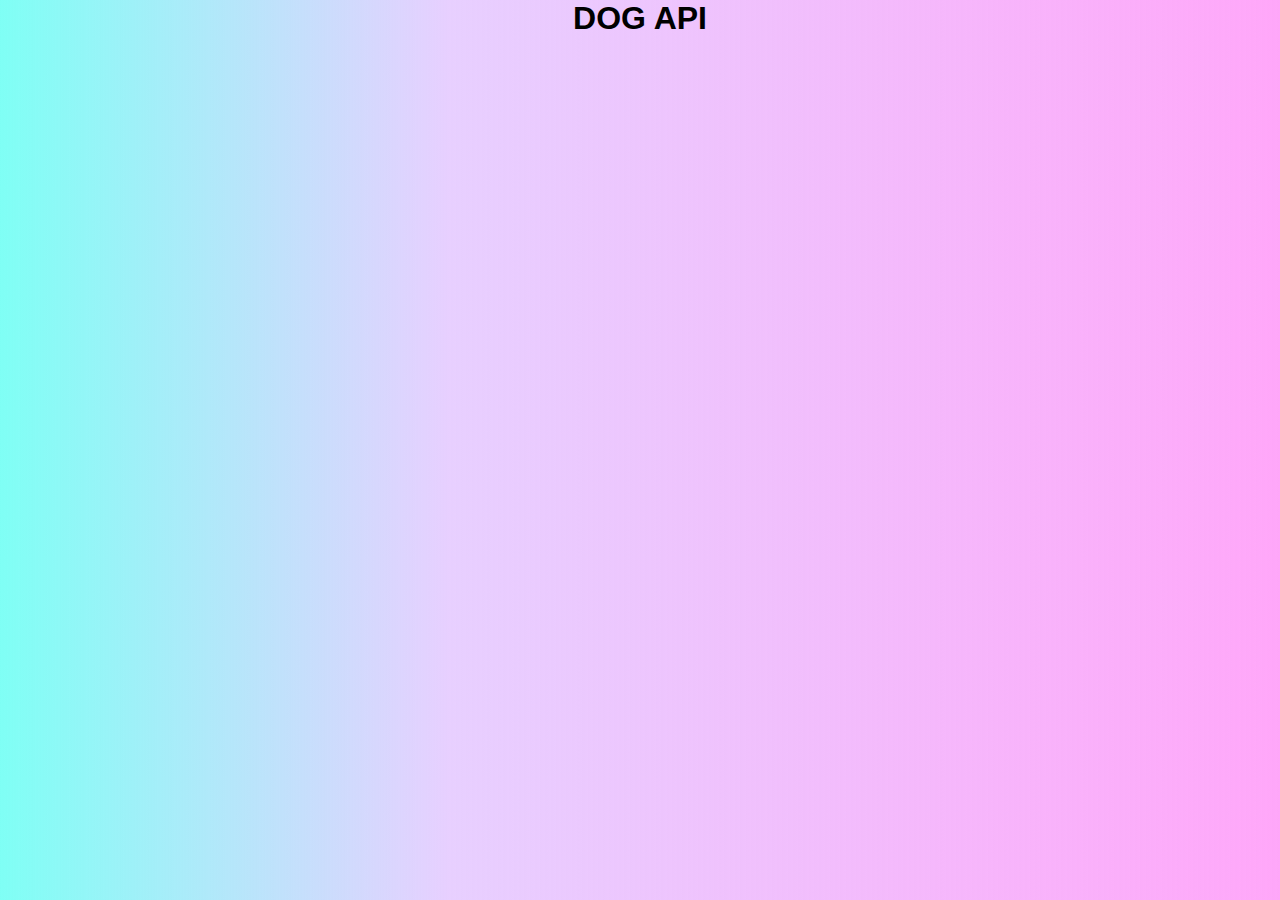
<file: dog-api/index.html>
<!DOCTYPE html>
<html lang="en">
<head>
    <meta charset="UTF-8">
    <meta http-equiv="X-UA-Compatible" content="IE=edge">
    <meta name="viewport" content="width=device-width, initial-scale=1.0">
    <title>DOG API</title>
    <link rel="stylesheet" href="estilo.css">
</head>
<body onload="changeDog()">
    <center>
        <h1>DOG API </h1>
        <div id="imageDog"></div>
    </center>
    <script src="app.js"></script>
    
</body>
</html>
</file>
<file: dog-api/estilo.css>
*{
    margin: 0;
    padding: 0;
    box-sizing: border-box;
}

body{
    font-family: 'Roboto', sans-serif;
    background: rgb(127,255,245);
background: linear-gradient(90deg, rgba(127,255,245,1) 0%, rgba(193,130,255,0.38139005602240894) 35%, rgba(255,167,249,1) 100%);
}
</file>
